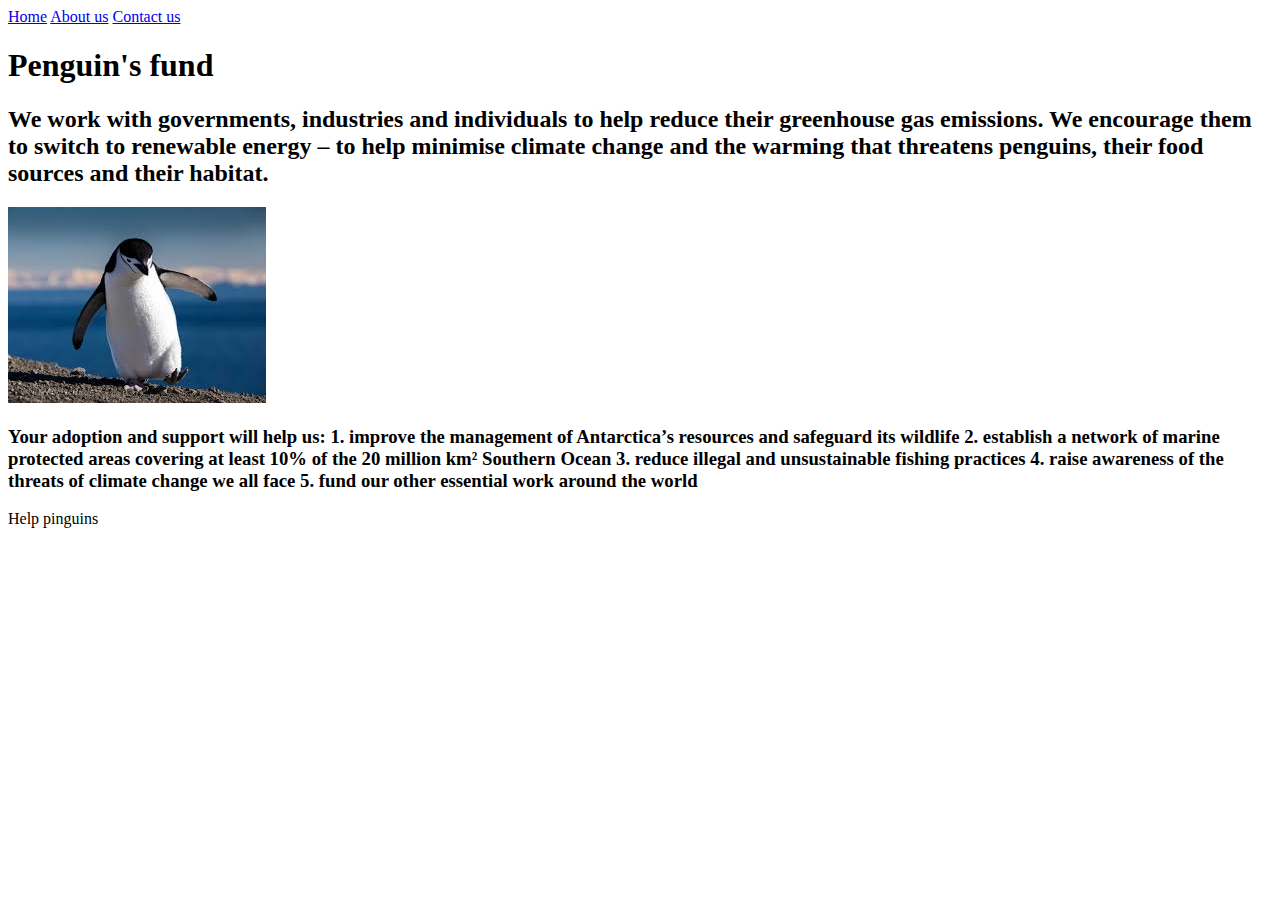
<file: index.html>
<!DOCTYPE html>
<html>
 <head>
<title> My first blog</title>
<meta name="viewport" content"width=device-width, initial-scale="1.0 /"
</head>
<body>
 <header>
    <div class="logo">

    </div>
<nav>
   
        <a href="index.html">Home</a>
        <a href="about.html">About us</a>
        <a href="contact.html">Contact us</a>
    
</nav>
</header>
    <main>
     <h1>Penguin's fund</h1>
     <h2>We work with governments, industries and individuals to help reduce their greenhouse gas emissions. 
      We encourage them to switch to renewable energy – to help minimise climate change and the warming that threatens penguins, their food sources and their habitat.</h2>
     <img src="[data-uri]">
     <h3>Your adoption and support will help us:
        1. improve the management of Antarctica’s resources and safeguard its wildlife
        2. establish a network of marine protected areas covering at least 10% of the 20 million km² Southern Ocean
        3. reduce illegal and unsustainable fishing practices
        4. raise awareness of the threats of climate change we all face
        5. fund our other essential work around the world</h3>
    </main>
    <footer>
<p>Help pinguins</p>
    </footer>
</body>
</html>
</file>
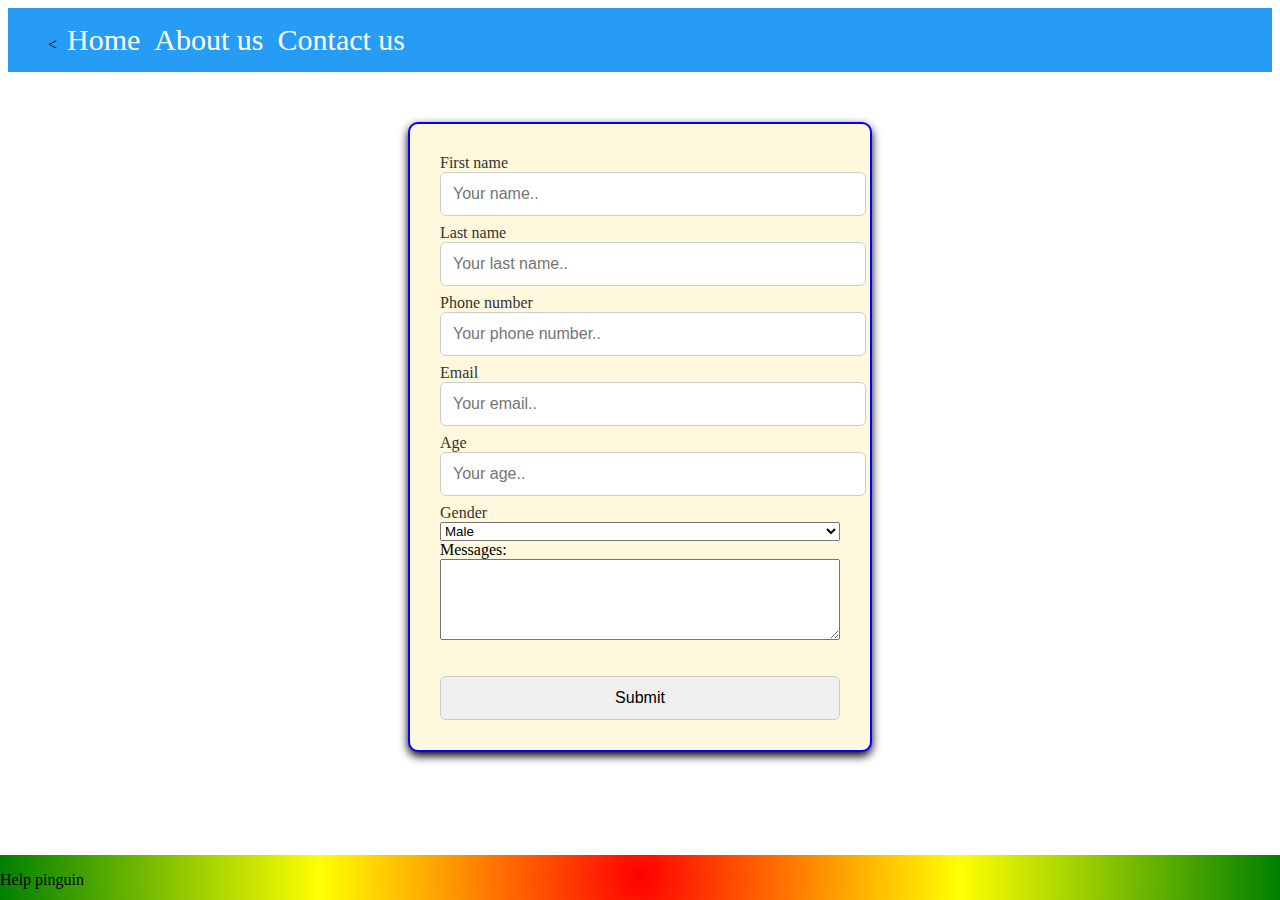
<file: contact.html>
<!DOCTYPE html>
<html>
 <head>
<title>contact</title>
<link rel="stylesheet" href="style.css">
<meta name="viewport" content"width=device-width, initial-scale="1.0 /"
</head>
</head>
<body>
     <header>
    <div class="logo">

    </div>
<nav>
   
        <<a href="index.html">Home</a>
         <a href="about.html">About us</a>
        <a href="contact.html">Contact us</a>
    
</nav>
</header>
    <main>
       <form action="/action_page.php">
        <label for="fname">First name</label>
        <input type="text" id="fname" name="firstname" placeholder="Your name..">
        <label for="Iname">Last name</label>
        <input type="text" id="Iname" name="lastname" placeholder="Your last name..">
        <label for="pnumber">Phone number</label>
        <input type="text" id="pnumber" number="phonenumber" placeholder="Your phone number..">
        <label for="emailll">Email</label>
        <input type="text" id="emailll" Email="email" placeholder="Your email..">
        <label for="agee">Age</label>
        <input type="text" id="agee" name="age" placeholder="Your age..">
        <label for="gender">Gender</label>
        <select id="gender" name="gender">
        <option value="male">Male</option>
        <option value="female">Female</option>
        </select>
        Messages:<br>
        <textarea name="message" rows="5" cols="30">
        </textarea>
        <br><br>
        <input type="submit" value="Submit">
       </form>
    </main>
    <footer>
<p>Help pinguin</p>
    </footer>

</body>
</html>
</file>
<file: style.css>
input, textare{
  width:100%;
}
h1{
  font-style:oblique;
  text-align: center;
}
h2{
  text-align:left;
}
footer {
    position:fixed;
    background-color: red;/* For browsers that do not support gradients */
     background-image: radial-gradient(circle, red, yellow, green);
    bottom:0;
    left:0;
    width: 100%; 
    height: 5%;
}
header{
   background-color: #279CF5;
   display: block;
   align-items: space-between;
   padding: 15px 40px;
   justify-content: center;
}
a{
    text-decoration: none;
    color: white;
    font-size:30px;
    margin-left:10px;
}
.tup1{
  background-color: #279CF5;
  height: 450px ;
  width: 450px ;
  border-radius: 10px;
  margin-left: 20px;
}
.parent{
  display: flex;
  margin:10px;
}
form{
  background-color: cornsilk;
  width: 400px;
  margin: 50px auto;
  padding: 30px;
  border: 2px solid blue;
  border-radius: 10px;
  box-shadow: 0 4px 10px black;
  display: flex;
  flex-direction: column;
}
label{
  font-size: 16px;
  color: #333;
}
input{
  padding: 12px;
  font-size: 16px;
  border-radius: 6px;
  border: 1px solid #ccc;
}
input[type="text"]{
  margin-bottom: 8px;
}
ul{
  padding: 0;
  margin: 0;
  list-style: none;
}
li{
  display: inline-block;
  font-size: 18px;
  margin-right: 20px;
}
</file>
